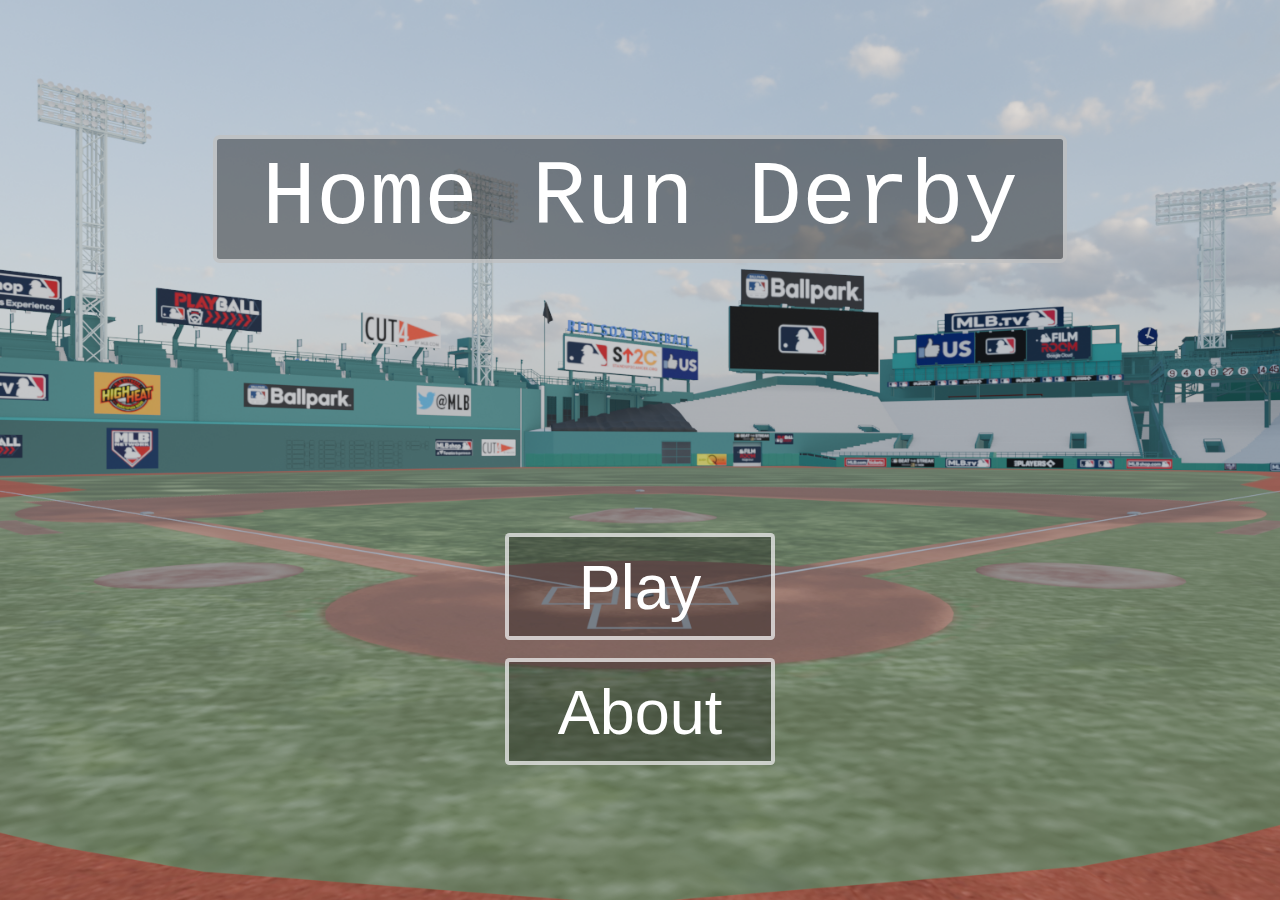
<file: index.html>
<!DOCTYPE html>
<html lang="en">

<head>
    <meta charset="UTF-8">
    <meta name="viewport" content="width=device-width, initial-scale=1.0">
    <title>Home Run Derby</title>
    <link rel="stylesheet" href="styles.css">
</head>

<body>
    <div id="home-screen-container" class="screen-container">
        <h1>Home Run Derby</h1>
        <div id="home-button-container">
            <button class="home-button" onclick="toPlayScreen()">Play</button>
            <button class="home-button" onclick="toAboutScreen()">About</button>
        </div>
    </div>
    <div id="about-screen-container" class="screen-container">
        <h1>About This Project</h1>
        <div id="about-text">Hello! Welcome to this fun and simple game.<br><br>This game is a simple home run derby. Choose between four stadiums and five difficulties. Currently, it only has an offline mode, but an online version is in creation, and may work soon.<br><br>Physics and 3d graphics on the web are very difficult to run well and performantly, so issues may occur, or it may be slow. I've had the best performace on chrome.<br><br>Thank you to mlb for the stadium files, as well as Antti Luode & <a href="https://www.youtube.com/channel/UC3M9CX5HWSw25k5QL3FkDEA">Punch Deck for the CC music.</a> Additionally, I used Three.js for rendering, Ammo.js for physics, and GSAP for some animations.<br><br>Thank you for playing. <a onclick="window.open('https://github.com/NimbleValley', '_blank')">Check out this and more projects on Github.</a></div>
        <div id="about-button-container">
            <button class="home-button" onclick="toHomeScreen()">Back</button>
        </div>
    </div>
    <div id="play-screen-container" class="screen-container">
        <h1>Options</h1>
        <div id="select-container">
            <div>
                <label for="team-select">Theme:</label>
                <select name="team-select" id="team-select"></select>
            </div>
            <div>
                <label for="stadium-select">Stadium:</label>
                <select name="stadium-select" id="stadium-select">
                    <option value="BOS">Boston</option>
                    <option value="COL">Colorado</option>
                    <option value="MIN">Minnesota</option>
                    <option value="SF">San Francisco</option>
                </select>
            </div>
            <div>
                <label for="difficulty-select">Difficulty:</label>
                <select name="difficulty-select" id="difficulty-select">
                    <option value="0">Easy</option>
                    <option value="1">Normal</option>
                    <option value="2">Veteran</option>
                    <option value="3">Hall of Fame</option>
                    <option value="4" selected>Legend</option>
                </select>
            </div>
            <div>
                <label for="hand-select">Hand:</label>
                <select name="hand-select" id="hand-select">
                    <option value="1">Right</option>
                    <option value="-1">Left</option>
                    <option value="-50">Special</option>
                </select>
            </div>
        </div>
        <div id="game-mode-container">
            <button class="game-mode-button" onclick="window.open('offline.html', '_self')">Practice Derby
            <p>10 outs, hit as many HRs as possible</p>
            </button>
            <button class="game-mode-button">(Coming soon)</button>
        </div>
    </div>
    <div id="background-container">
        <img src="textures/background_BOS.png" alt="background image">
    </div>
</body>
<script src="https://cdnjs.cloudflare.com/ajax/libs/gsap/3.12.2/gsap.min.js"></script>
<script src="scripts/index.js"></script>

</html>
</file>
<file: styles.css>
@font-face {
    font-family: hardball;
    src: url(fonts/hardball.ttf);
}

html,
body {
    margin: 0;
    overflow: hidden;
    font-family: ui-monospace, SFMono-Regular, Menlo, Monaco, Consolas, Liberation Mono, Courier New, monospace;
}

:root {
    --secondary-color: "red"
}

canvas {
    position: fixed;
    top: 0;
    right: 0;
    cursor: cell;
    cursor: url(crosshair.cur), pointer;
}

#background-container {
    width: 100vw;
    display: flex;
    justify-content: center;
}

img {
    position: fixed;
    background-size: cover;
    z-index: -5;
    top: 0;
    user-select: none;
}

@media (min-aspect-ratio: 1920/1080) {
    img {
        width: 100vw;
        background-size: cover;
    }
}

@media (max-aspect-ratio: 1920/1080) {
    img {
        height: 100vh;
        background-size: cover;
    }
}

#score-panel {
    position: fixed;
    background-color: rgba(0, 0, 0, 0.678);
    width: 25vh;
    height: 20vh;
    right: 2.5vh;
    bottom: 2.5vh;
    display: flex;
    flex-direction: column;
    justify-content: space-around;
    align-items: center;
}

#hit-stat-container {
    display: flex;
    justify-content: space-around;
}

#distance-container {
    background-color: rgba(0, 0, 0, 0.678);
    top: 0;
    position: absolute;
    border-top: 1vh solid var(--secondary-color);
    border-left: 1vh solid var(--secondary-color);
    border-right: 1vh solid var(--secondary-color);
    opacity: 0;
}

h6 {
    font-size: 4vh;
    margin: 0;
    color: white;
    padding: 0.5vh 1.75vh 0.75vh 1.75vh;
    text-align: center;
}

.screen-container {
    display: none;
    flex-direction: column;
    justify-content: space-around;
    align-items: center;
    height: 100vh;
    width: 100vw;
    position: fixed;
    top: 0;
}

/* Home Screen */

#home-button-container {
    display: flex;
    flex-direction: column;
}

.home-button {
    font-size: 7vh;
    color: white;
    font-weight: lighter;
    margin: 1vh;
    user-select: none;
    background-color: rgba(0, 0, 0, 0.267);
    border: 0.5vh solid rgba(255, 255, 255, 0.705);
    border-radius: 0.5vh;
    padding: 1.5vh;
    transition: background-color 0.25s;
    width: 30vh;
    text-align: center;
}

.home-button:hover {
    background-color: black;
}

/* About Screen */
#about-text {
    background-color: rgba(0, 0, 0, 0.699);
    color:  white;
    font-size: 3vh;
    padding: 1vh 2vh 1vh 2vh;
    max-width: 80vw;
    max-height: 70vh;
    text-align: center;
}

a {
    color: rgb(255, 205, 139);
    text-decoration: underline;
    transition: background-color 0.25s, color 0.25s;
}

a:hover {
    cursor: pointer;
    background-color: rgb(255, 205, 139);
    color: black;
}

/* Game Options */

#game-mode-container {
    display: flex;
    justify-content: space-around;
}

.game-mode-button {
    font-size: 7vh;
    color: white;
    font-weight: lighter;
    margin: 1vh;
    user-select: none;
    background-color: rgba(0, 0, 0, 0.267);
    border: 0.5vh solid rgba(255, 255, 255, 0.705);
    border-radius: 0.5vh;
    padding: 1.5vh;
    transition: background-color 0.25s;
    width: 40vh;
    height: 30vh;
    text-align: center;
}

.game-mode-button:hover {
    background-color: black;
}

#select-container {
    display: flex;
    justify-content: space-around;
    flex-direction: column;
}

button:hover {
    cursor: pointer;
}

select {
    font-size: 4vh;
    color: white;
    font-weight: lighter;
    margin: 1vh;
    user-select: none;
    background-color: rgba(0, 0, 0, 0.692);
    border-radius: 0.25vh;
    border: 0.5vh solid rgba(255, 255, 255, 0.808);
    text-align: center;
    transition: color 0.25s, background-color 0.25s;
}

select:hover {
    cursor: pointer;
    background-color: rgba(148, 148, 148, 0.808);
    color: black;
}

label {
    font-size: 4vh;
    color: white;
    font-weight: lighter;
    margin: 1vh;
    user-select: none;
    background-color: rgba(0, 0, 0, 0.692);
    border: 0.5vh solid rgba(0, 0, 0, 0.692);
}

p {
    font-size: 3vh;
}

h1 {
    font-size: 10vh;
    color: white;
    font-weight: lighter;
    margin: 1vh;
    user-select: none;
    background-color: rgba(0, 0, 0, 0.384);
    padding: 1vh 5vh 1vh 5vh;
    border-radius: 0.75vh;
    border: 0.5vh solid rgba(255, 255, 255, 0.534);
    text-align: center;
}

h2 {
    font-size: 7.5vh;
    color: white;
    font-weight: lighter;
    margin: 1vh;
    user-select: none;
}

h3 {
    font-size: 3.75vh;
    color: white;
    font-weight: lighter;
    margin: 1vh;
    user-select: none;
}

h4 {
    font-size: 2.5vh;
    color: white;
    font-weight: lighter;
    margin: 1vh;
    user-select: none;
}

h5 {
    font-size: 6vh;
    text-align: center;
    color: var(--secondary-color);
}

#homerun-container {
    position: absolute;
    width: 100%;
    height: 100%;
    background-color: navy;
    z-index: 10;
    display: none;
    justify-content: space-around;
    align-items: center;
    animation: border-pulse 1s infinite;
}

#loading-panel {
    position: fixed;
    width: 100vw;
    height: 100vh;
    background-color: black;
    z-index: 10;
    color: wheat;
    font-size: 10vh;
    display: flex;
    align-items: center;
    justify-content: center;
}

#loading-panel div {
    animation: loading-sway 2s infinite;
    user-select: none;
}

#firework-canvas {
    position: fixed;
    bottom: 0vh;
    height: 100vh;
    width: 100vw;
    background: transparent;
    background-color: transparent;
    opacity: 0.5;
    z-index: 15;
    transition: opacity 0.5s;
}

#click-to-begin {
    z-index: 1000;
    background-color: rgba(0, 0, 0, 0.466);
}

/* Online Lobby Styles */

player-lobby-container {
    display: flex;
    flex-direction: column;
}

.player-element {
    display: flex;
    justify-content: space-around;
    width: 33vw;
    font-weight: lighter;
    margin: 1vh;
    user-select: none;
    background-color: rgba(0, 0, 0, 0.575);
    padding: 1vh 5vh 1vh 5vh;
    border-radius: 0.75vh;
    border: 0.5vh solid rgba(255, 255, 255, 0.534);
    text-align: center;
    align-items: center;
}

.player-lobby-name {
    color: white;
    font-size: 5vh;
    margin-right: 4vw;

}

.player-lobby-text {
    color: white;
    font-size: 3.75vh;
    background-color: rgba(24, 180, 32, 0.384);
    border-radius: 0.75vh;
    padding: 1vh;
}

@keyframes loading-sway {
    0% {
        margin-left: 0vw;
    }

    25% {
        margin-left: 5vw;
    }

    75% {
        margin-left: -5vw;
    }

    100% {
        margin-left: 0vw;
    }
}

@keyframes border-pulse {
    0% {
        border: solid 1.25vh var(--secondary-color)
    }

    50% {
        border: solid 0.25vh var(--secondary-color)
    }

    100% {
        border: solid 1.25vh var(--secondary-color)
    }
}
</file>
